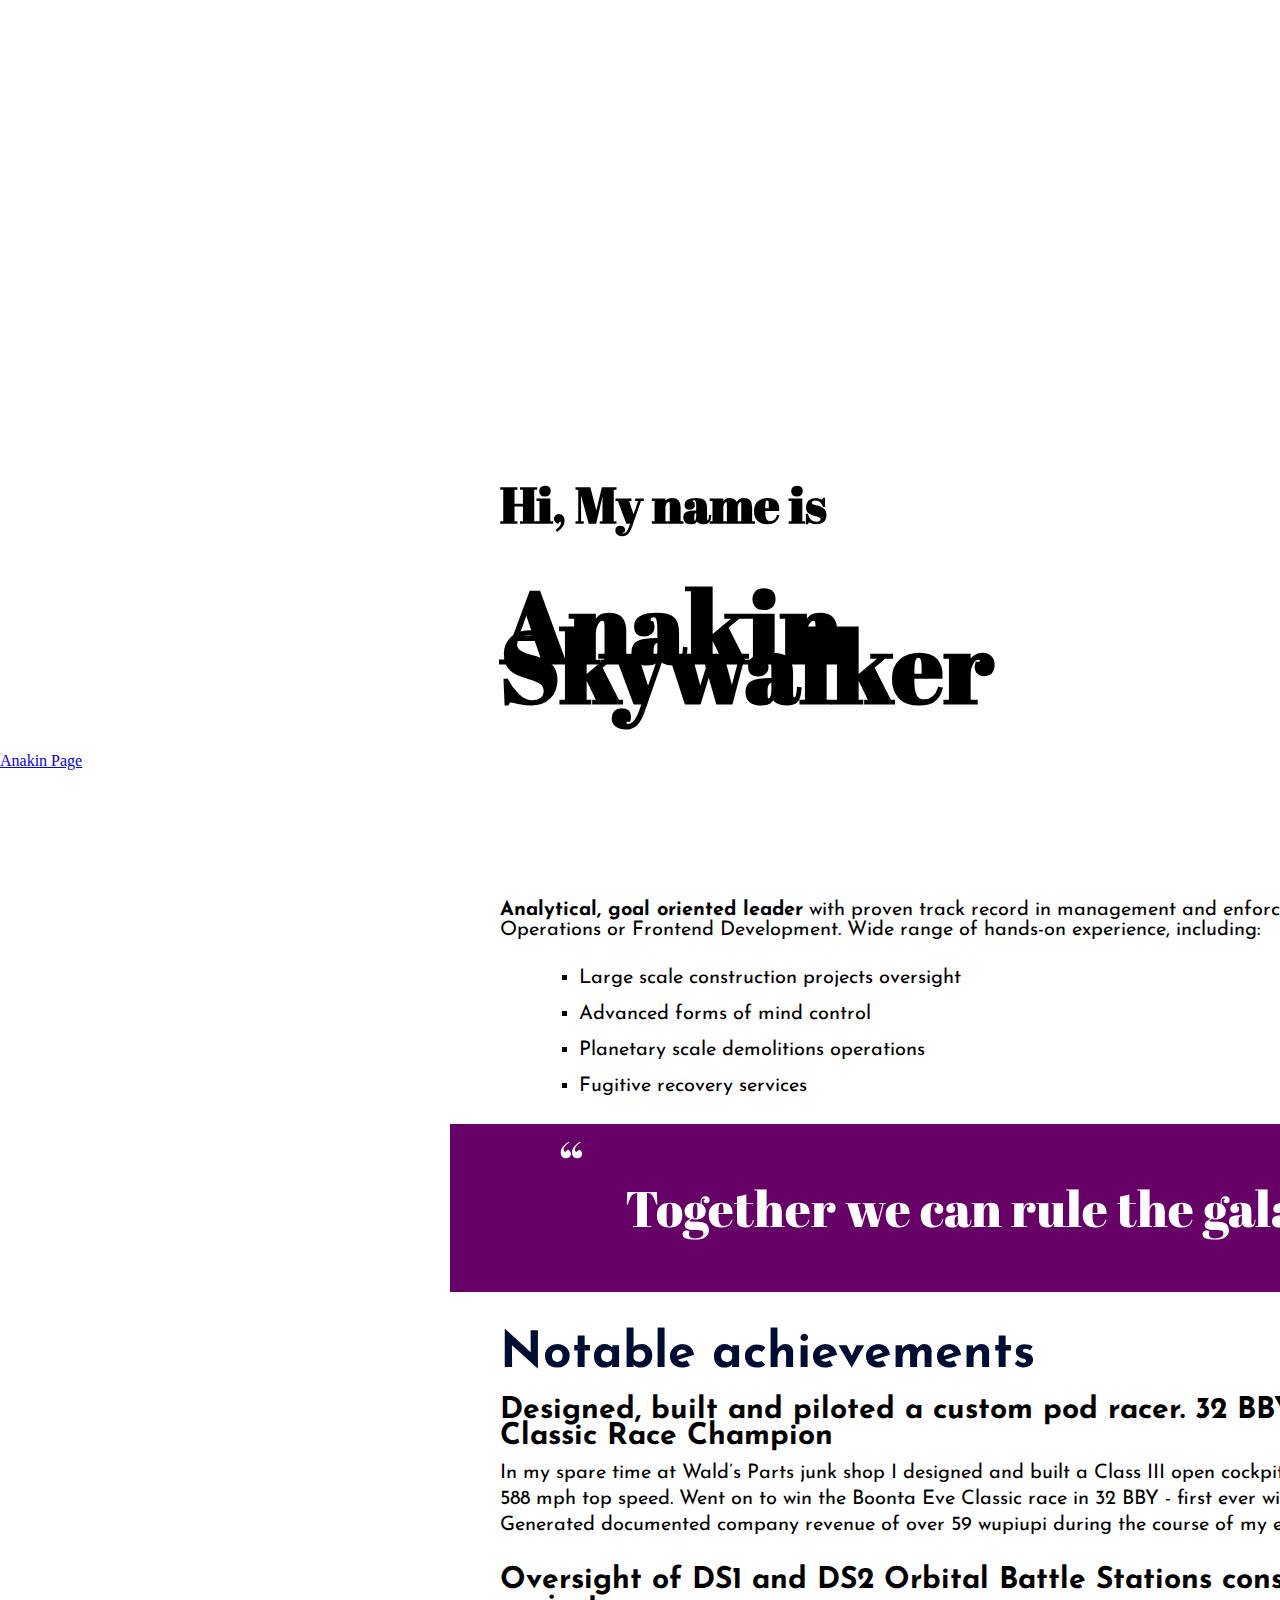
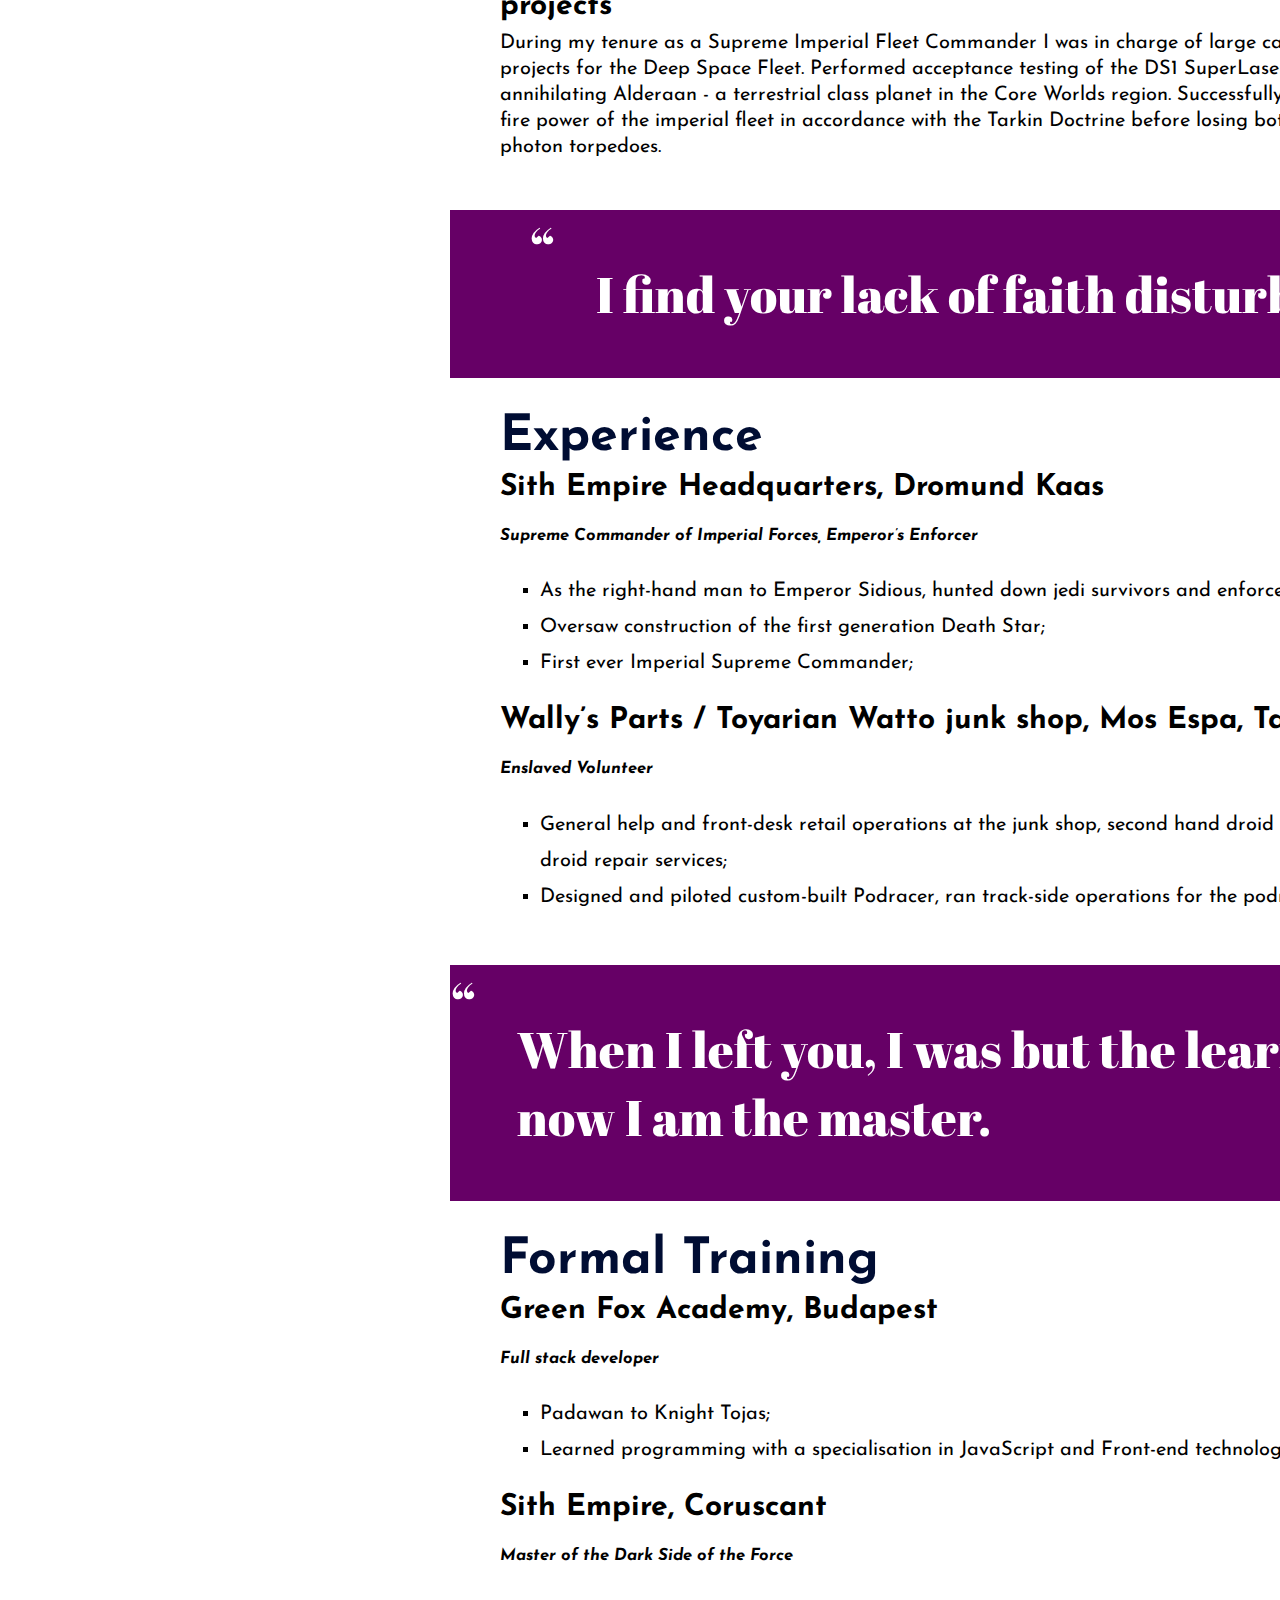
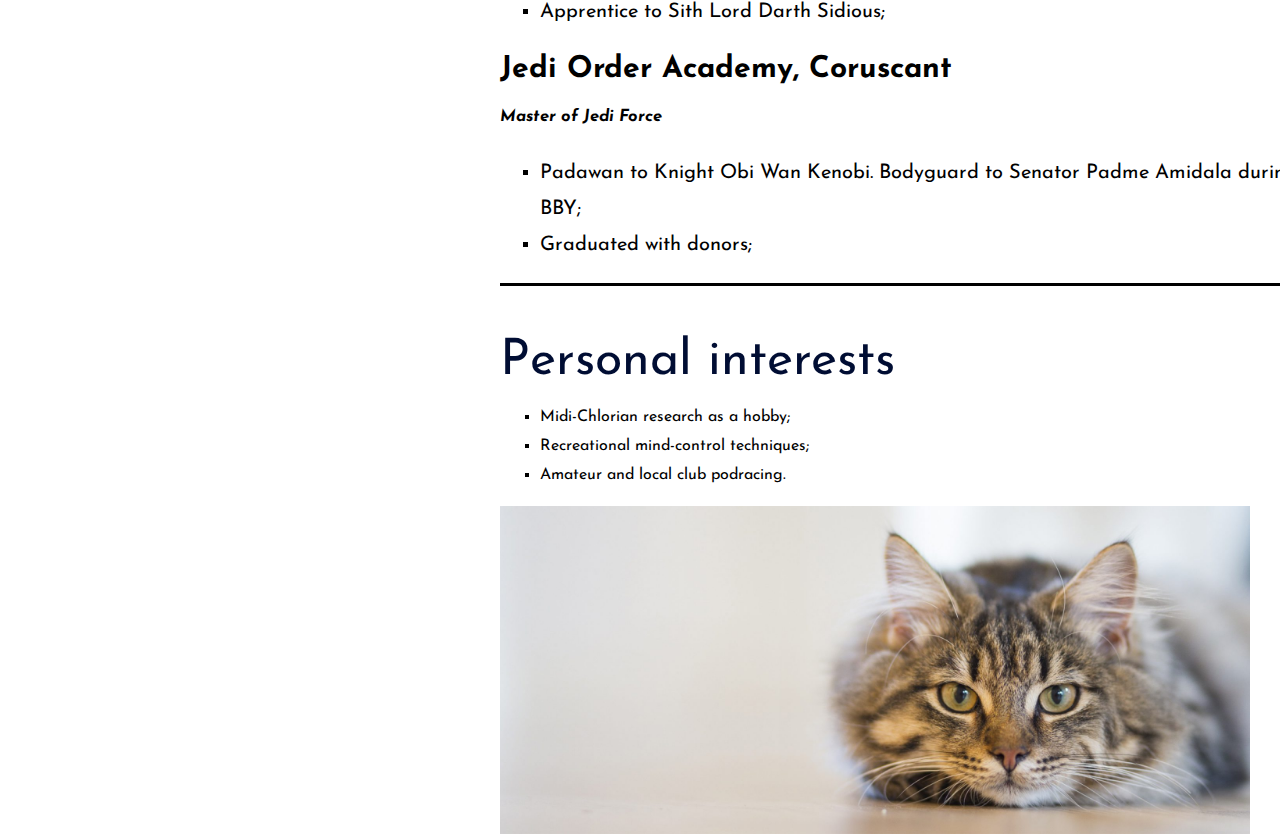
<file: index.html>
<!DOCTYPE html>
<html lang="en" >
<head>
  <meta charset="UTF-8">
  <title>CodePen - up to date website Second Week</title>
  <link href="https://fonts.googleapis.com/css2?family=Abril+Fatface&display=swap" rel="stylesheet">
<link href="https://fonts.googleapis.com/css2?family=Josefin+Sans:wght@200;400&display=swap" rel="stylesheet"><link rel="stylesheet" href="./style.css">

</head>
<body>
<!-- partial:index.partial.html -->
<html>
<body>
  <header>
    <div class="name"></div>
    <h2>Hi, My name is</h2>
    <h1>Anakin Skywalker</h1>
    <a href="about.html">Anakin Page</a>
  </header>
  <main>
    <div class="midsection">
    <article class="first">
    <div class="paragraph"><b>Analytical, goal oriented leader</b> with proven track record in management and enforcement Space Fleet Operations or Frontend Development. Wide range of hands-on experience, including:</div>
    <ul class="Listing">
    <li>Large scale construction projects oversight</li>
    <li>Advanced forms of mind control</li>
    <li>Planetary scale demolitions operations</li>
    <li>Fugitive recovery services</li>
  </ul>
    </article>
    <article class="quote">
      <blockquote>Together we can rule the galaxy</blockquote>
    </article>
    <article class="third">
      <h3>Notable achievements</h3>
      <h4>Designed, built and piloted a custom pod racer. 32 BBY Boonta Eve Classic Race Champion</h4>
      <div>In my spare time at Wald’s Parts junk shop I designed and built a Class III open cockpit Podracer capable of 588 mph top speed. Went on to win the Boonta Eve Classic race in 32 BBY - first ever win by a human. Generated documented company revenue of over 59 wupiupi during the course of my enslavement.</div>
      <h4>Oversight of DS1 and DS2 Orbital Battle Stations construction projects</h4>
      <div>During my tenure as a Supreme Imperial Fleet Commander I was in charge of large capital construction projects for the Deep Space Fleet. Performed acceptance testing of the DS1 SuperLaser in 0 BBY by annihilating Alderaan - a terrestrial class planet in the Core Worlds region. Successfully tripled the deep space fire power of the imperial fleet in accordance with the Tarkin Doctrine before losing both projects to run-away photon torpedoes.</div>
    </article>
     <article class="quote"><blockquote class="second">I find your lack of faith disturbing.</blockquote>
    </article>
    <article class="fifth">
      <h3>Experience</h3>
      <h4>Sith Empire Headquarters, Dromund Kaas</h4>
      <h5>Supreme Commander of Imperial Forces, Emperor’s Enforcer</h5>
      <ul>
        <li>As the right-hand man to Emperor Sidious, hunted down jedi survivors and enforced the will of the empire;</li>
        <li>Oversaw construction of the first generation Death Star;</li>
        <li>First ever Imperial Supreme Commander;</li>
      </ul>
      <h4>Wally’s Parts / Toyarian Watto junk shop, Mos Espa, Tatooine</h4>
      <h5>Enslaved Volunteer</h5>
      <ul>
        <li>General help and front-desk retail operations at the junk shop, second hand droid parts, mechanical / droid repair services;</li>
        <li>Designed and piloted custom-built Podracer, ran track-side operations for the podracing team;</li>
      </ul>
    </article>
    <article class="quote"><blockquote class="second">When I left you, I was but the learner; now I am the master.</blockquote>
    </article> 
    <article class="seventh">
      <h3>Formal Training</h3>
      <h4>Green Fox Academy, Budapest</h4>
      <h5>Full stack developer</h5>
      <ul>
        <li>Padawan to Knight Tojas;</li>
        <li>Learned programming with a specialisation in JavaScript and Front-end technologies</li>
        </ul>
        <h4>Sith Empire, Coruscant</h4>
        <h5>Master of the Dark Side of the Force</h5>
        <ul>
          <li>Apprentice to Sith Lord Darth Sidious;</li>
        </ul>
      <h4>Jedi Order Academy, Coruscant</h4>
      <h5>Master of Jedi Force</h5>
      <ul>
        <li>Padawan to Knight Obi Wan Kenobi. Bodyguard to Senator Padme Amidala during the Clone Wars of 22 BBY;</li>
        <li>Graduated with donors;</li>
      </ul>
    </article>
     </div>
    <footer class="section">
    <div class="title">Personal interests</div>
    <ul class="footer">
      <li>Midi-Chlorian research as a hobby;</li>
      <li>Recreational mind-control techniques;</li>
      <li>Amateur and local club podracing.</li>
    </ul>
    <img src="kitty.jpg" alt="">
  </footer>
  </main>
</body>
</html>
<!-- partial -->
  
</body>
</html>
</file>
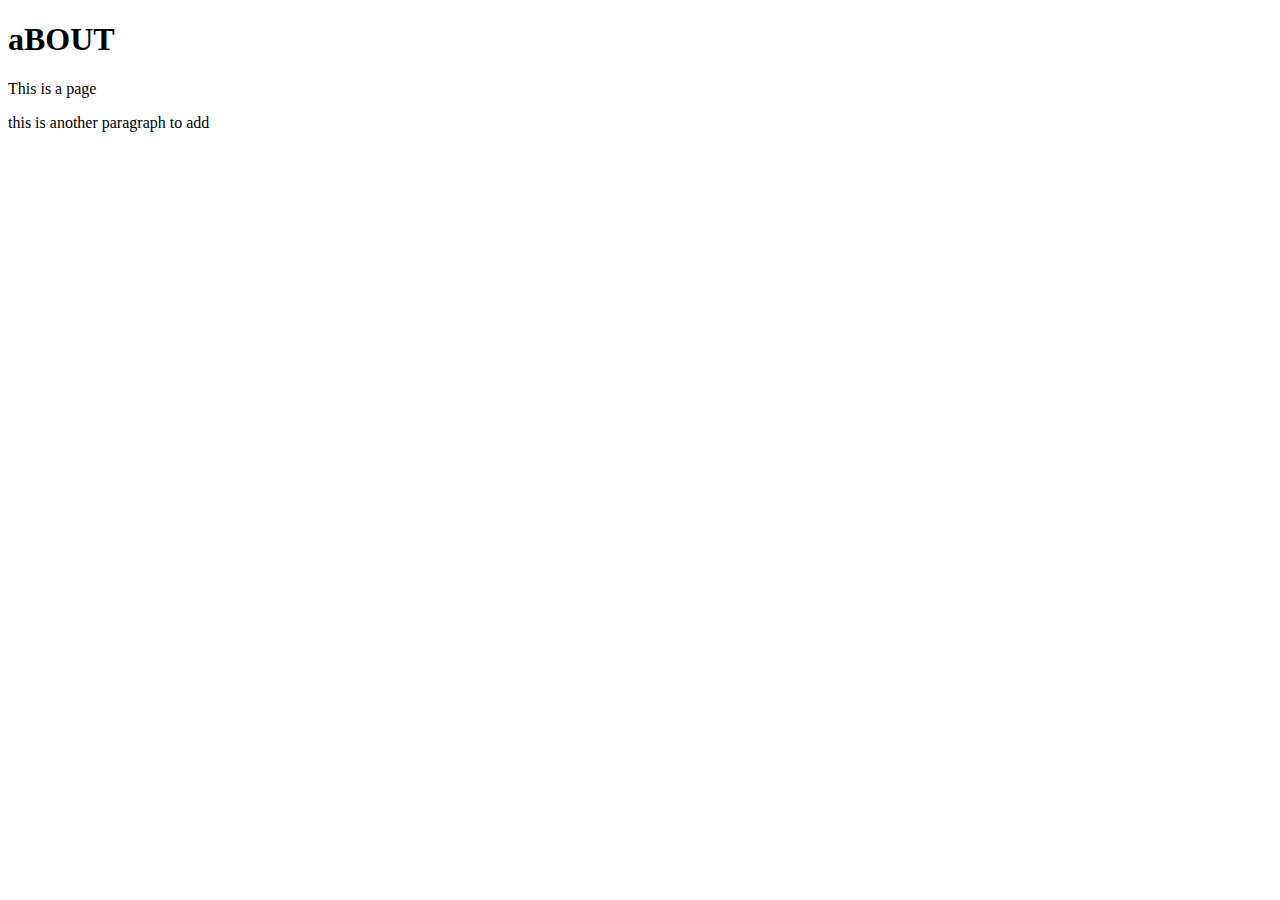
<file: about.html>
<!DOCTYPE html>
<html lang="en">
<head>
    <meta charset="UTF-8">
    <meta name="viewport" content="width=device-width, initial-scale=1.0">
    <title>Document</title>
</head>
<body>
    <h1>aBOUT</h1>
    <p>This is a page</p>
    <p>this is another paragraph to add</p>
</body>
</html>
</file>
<file: style.css>
body{
  width:100%;
  height:100%; 
  margin:0;
}
header{
  background-image: url("https://i.ibb.co/fn3VHvj/first-website-header.png");
  height:800px;
  width:100%;
}
.name{
  padding:160px;
}
h2{
  font-family:'Abril Fatface';
  margin-top: 150px;
  margin-left:500px;
  font-size:80px;
  font-size:50px;
}
h1{
  font-family:'Abril Fatface';
  margin-left:500px;
  font-size:100px;
  line-height:40%;
}
main{
 width:1500px;
 min-height:100vh;
 position:relative;
}
.midsection{
  padding-bottom: 2.5rem;
}
.first{
 font-family:'Josefin Sans';
 font-size:20px;
 display:flex;
 flex-wrap:wrap;
 justify-content:center;
 align-items:flex-start;
}
.paragraph{
 margin-top:100px;
 margin-left:500px;
}
li{
  list-style-type: square;
  line-height:180%;
  margin-left:0px;
  font-family:'Josefin Sans';
}
.quote{
  background: #660066;
  color:white;
  font-size:50px;
  font-family:'Abril Fatface';
  display:flex;
  justify-content:center;
  margin-left:30%; 
}
.quote::before{
  color:white;
  content: '“ ';
  font-size:60px;
}
.third{
 font-family:'Josefin Sans';
 font-size:20px;
 display:flex;
 flex-wrap:wrap;
 align-items:flex-start;
 margin-left:500px;
 line-height:130%;
 margin-bottom:50px;
}
h3{
  font-size:50px;
  color: #000d33;
  margin-bottom:0;
}
h4{
  font-size:30px;
  margin-top:30px;
  margin-bottom:10px;
}
.fifth{
 font-family:'Josefin Sans';
 font-size:20px;
 display:block;
 flex-wrap:wrap;
 align-items:flex-start;
 margin-left:500px;
 line-height:100%;
 margin-bottom:50px;
}
h5{
 font-style:italic;
}
.seventh{
 font-family:'Josefin Sans';
 font-size:20px;
 display:block;
 flex-wrap:wrap;
 align-items:flex-start;
 margin-left:500px;
 line-height:100%;
 margin-bottom:50px;
 border-bottom:solid black;
}
.footer{
  list-style-type: square;
  line-height:180%;
  font-family:'Josefin Sans';
}
.title{
  font-family:'Josefin Sans';
  font-size:50px;
  color: #000d33;
}
.section{
  position: absolute;
  bottom: 0;
  width: 100%;
  height: 2.5rem;
 margin-left:500px;
}
img{
  width: 50%;
  size: 50%;
}
</file>
